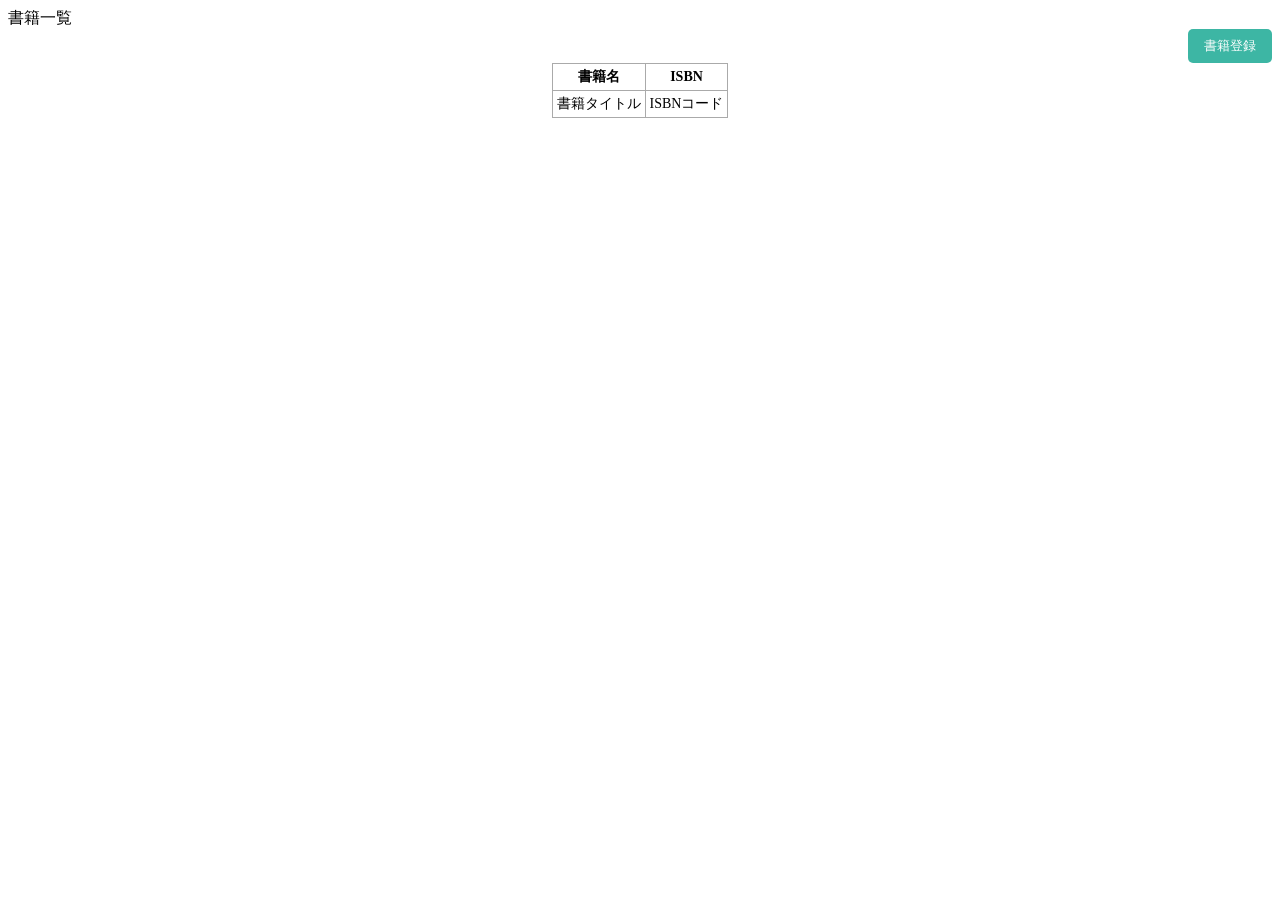
<file: src/main/resources/templates/book/index.html>
<!DOCTYPE html>
<html lang="ja" xmlns:th="http://www.thymeleaf.org">
<head th:replace="~{common :: meta_header('書籍一覧',~{::link},~{::script})}">
    <title th:text="${title}+' | MTLibrary'"></title>
    <link rel="stylesheet" th:href="@{/css/book/index.css}" />
    <script type="text/javascript" th:src="@{/js/book/index.js}"></script>
</head>
<body>
    <div class="contents">
        <div th:replace="~{common :: main_sidebar}"></div>
        <div class="main_contents">
            <div th:replace="~{common :: header}"></div>
            <div class="inner_contens">
                <div class="page_title">書籍一覧</div>
                <a href="/mt_library/book/add" class = "btn_block" style="display: block; text-align: right;"> 
                    <input type="submit" value="書籍登録" 
                        style="background-color: #3db6a4;
                                 color: white; border: none; padding: 8px 16px; border-radius: 5px;"></a>
                
                <style>
                    .books_table {
                        table-layout: auto;
                        width: auto;
                        border-collapse: collapse;
                        margin: 0 auto;
                    }
                    .books_table th, .books_table td {
                        border: 1px solid #aaa;
                        padding: 4px 4px;
                        font-size: 14px ;
                    }
                    </style>
                <table class = "books_table">
                    <thead>
                        <tr>
                            <th>書籍名</th>
                            <th>ISBN</th>
                        </tr>
                    </thead>
                    <tbody>
        <tr th:each="bookMst : ${bookMstList}">
                            <td th:text="${bookMst.title}">書籍タイトル</td>
                            <td th:text="${bookMst.isbn}">ISBNコード</td>
                        </tr>
                    </tbody>
                </table>
            </div>
        </div>
    </div>
    <div th:replace="~{common :: footer}"></div>
</body>
</file>
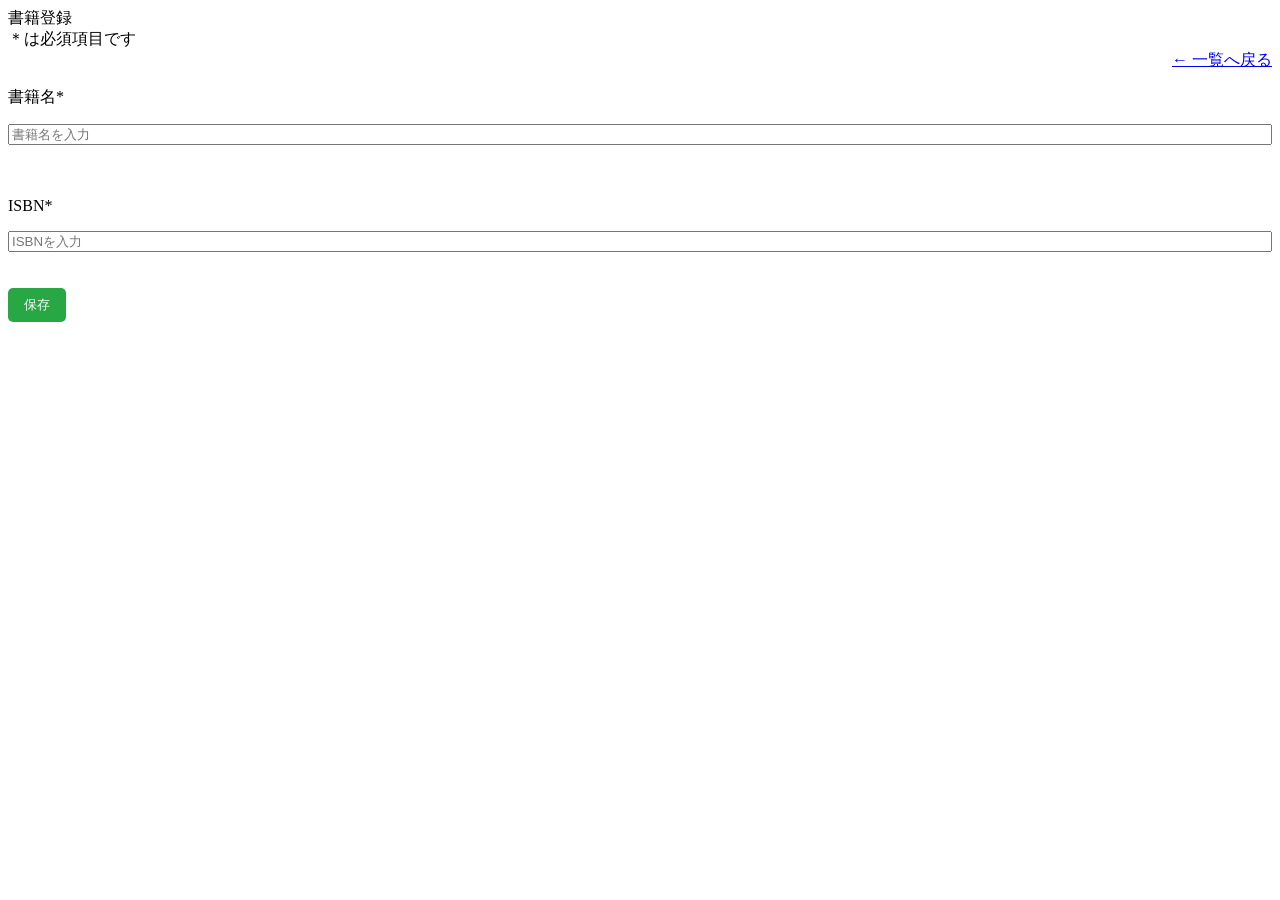
<file: src/main/resources/templates/book/add.html>
<!DOCTYPE html>
<html lang="ja" xmlns:th="http://www.thymeleaf.org">

<head th:replace="~{common :: meta_header('書籍登録',~{::link},~{::script})}">
    <title th:text="${title}+' | MTLibrary'"></title>
    <link rel="stylesheet" th:href="@{/css/book/add.css}" />
    <script type="text/javascript" th:src="@{/js/book/add.js}"></script>
</head>

<body>
    <div class="contents">
        <div th:replace="~{common :: main_sidebar}"></div>
        <div class="main_contents">
            <div th:replace="~{common :: header}"></div>
            <div class="inner_contens">
                <div class="page_title">書籍登録</div>
                <div class="page_contents">
                    <form id="book_register_form" th:object="${bookMstDto}" th:action="@{/book/add}" method="post">
                        <div class="mb30 flexarea" style="display: flex; flex-direction: column;">
                            <span class="text-red">＊は必須項目です</span>
                            <a href="/mt_library/book/index" class="link" style="align-self: flex-end;">← 一覧へ戻る</a>
                            <p >書籍名<span class="text-red asterrisk">*</span></p>
                                <!-- <form id="book_register_form" th:object="${bookMstDto}" th:action="@{/book/add}" method="POST"> -->
                                <input class="form_input" id="title" type="text" name='title' th:field="*{title}" placeholder="書籍名を入力"><br><br>
                                <div class="error_msg" th:if="${#fields.hasErrors('title')}" th:errors="*{title}"></div>
                                <p>ISBN<span class="text-red asterrisk">*</span></p>
                                    <!-- <form id="book_register_form" th:object="${bookMstDto}" th:action="@{/book/add}" method="POST"></form> -->
                                    <input class="form_input" id="isbn" type="text" name='isbn' th:field="*{isbn}"placeholder="ISBNを入力"><br><br>
                                    <div class="error_msg" th:if="${#fields.hasErrors('isbn')}" th:errors="*{isbn}"></div>
                                    <div class="btn_block">
                                        <input type="submit" value="保存" style="background-color: #28a745; color: white; border: none; padding: 8px 16px; border-radius: 5px;">
                                    </div>
                                    
                                
                        </div>
                    </form>
                </div>
            </div>
        </div>
    </div>
    <div th:replace="~{common :: footer}"></div>
</body>
</file>
